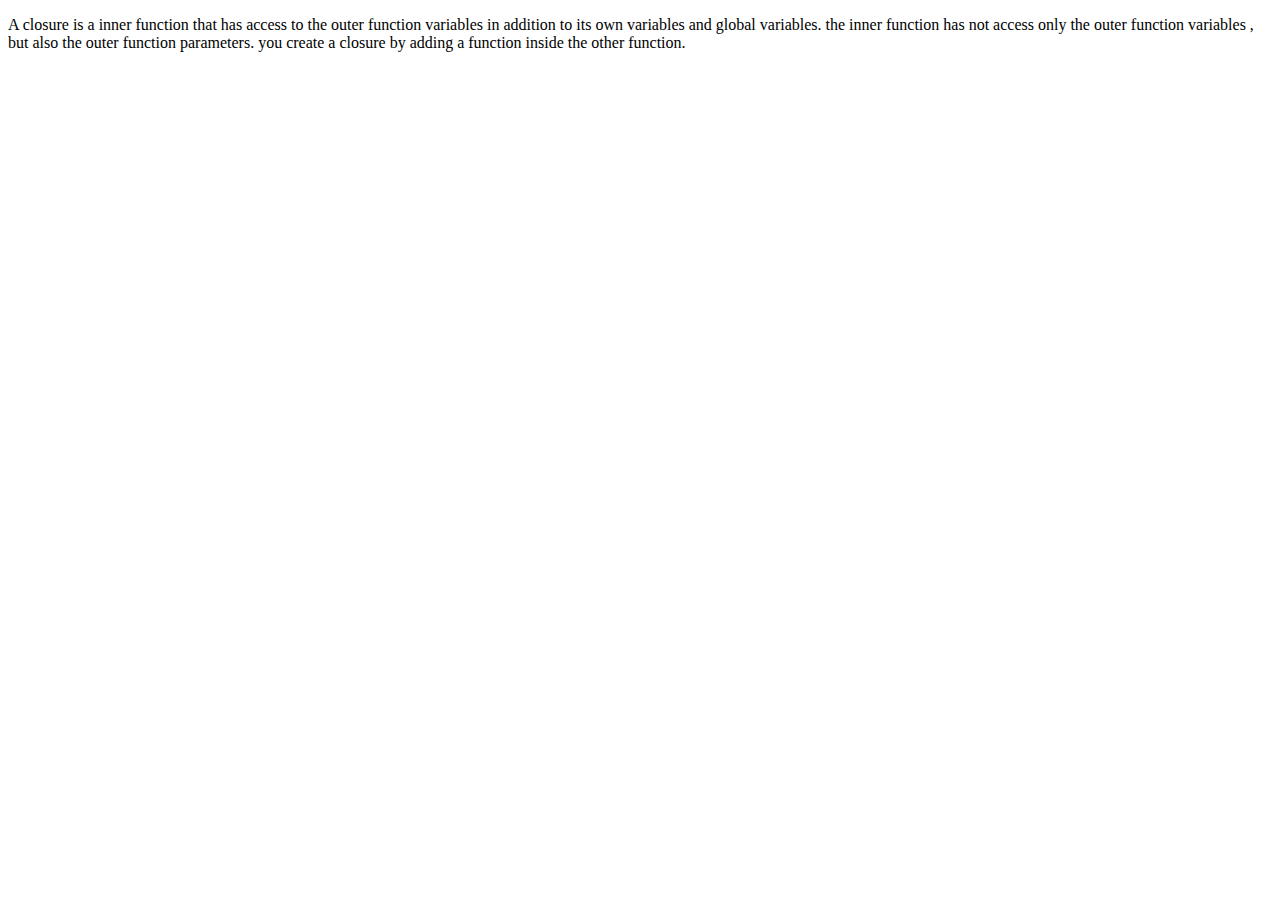
<file: array exercise/closure/index.html>
<!DOCTYPE html>
<html lang="en">
<head>
    <meta charset="UTF-8">
    <meta name="viewport" content="width=device-width, initial-scale=1.0">
    <title>closure</title>
</head>


<body>

    <p>
        A closure is a inner function that has access to the outer function variables
in addition to its own variables and global variables. the inner function has not access only the outer function variables , but also the outer function parameters.
you create a closure by adding a function inside  the other  function.

    </p>
    <script src="app.js"></script>
</body>
</html>
</file>
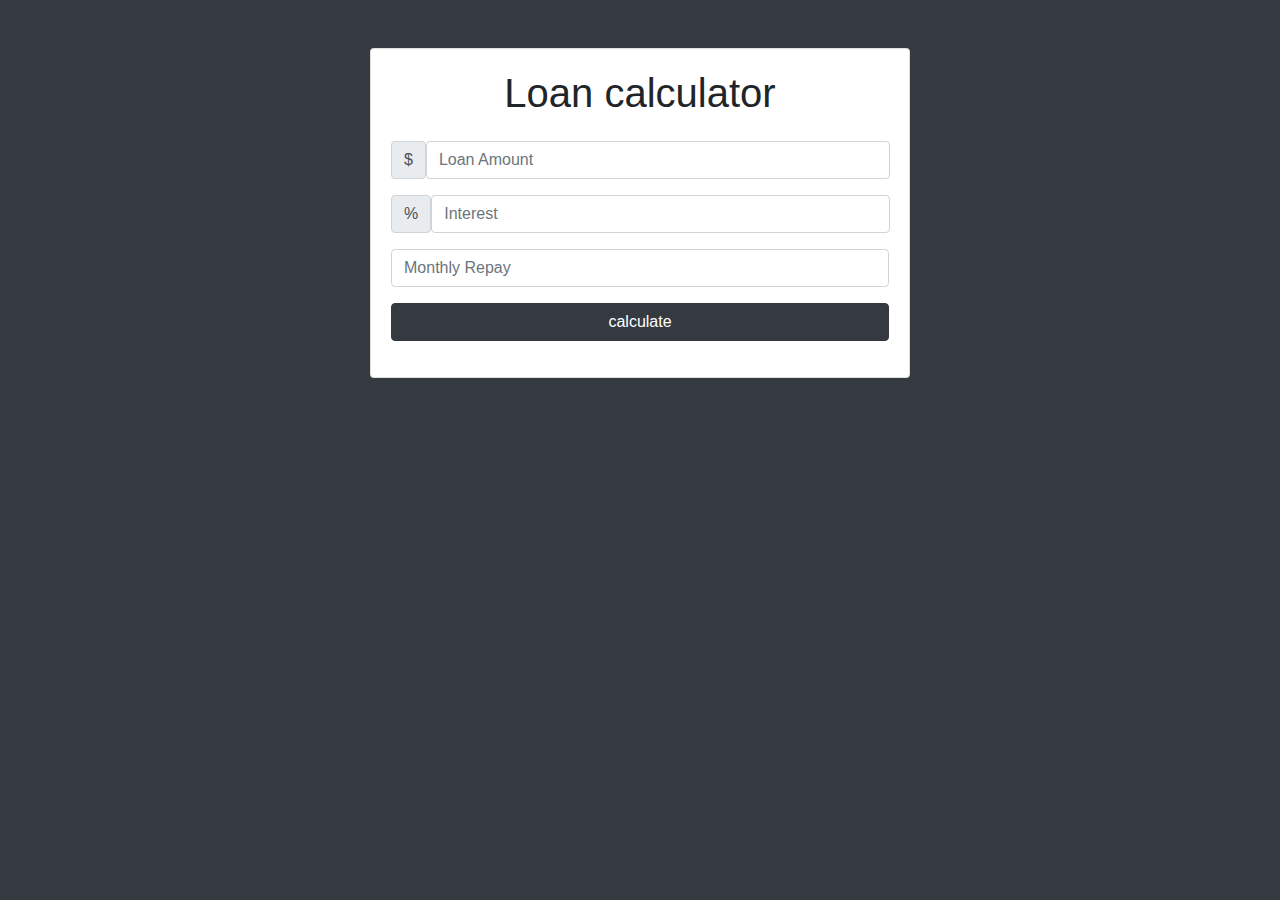
<file: udemy course exe/loan calculator/index.html>
<!doctype html>
<html lang="en">
  <head>
    <!-- Required meta tags -->
    <meta charset="utf-8">
    <meta name="viewport" content="width=device-width, initial-scale=1, shrink-to-fit=no">

    <!-- Bootstrap CSS -->
    <link rel="stylesheet" href="https://maxcdn.bootstrapcdn.com/bootstrap/4.0.0/css/bootstrap.min.css" integrity="sha384-Gn5384xqQ1aoWXA+058RXPxPg6fy4IWvTNh0E263XmFcJlSAwiGgFAW/dAiS6JXm" crossorigin="anonymous">

    <title>Loan Calcutor !</title>

    <style>
        #loading {
            display: none;
        }

        #results {
            display: none;
        }
    </style>
  </head>
  <body class="bg-dark">
    <div class="container">
        <div class="row">
            <div class="col-md-6 mx-auto">
                <div class="card card-body text-center mt-5">
                    <h1 class="heading display-5 pb-3">Loan calculator</h1>
                    <form  id="loan-form">
                        <div class="form-group">
                            <div class="input-group-prepend">
                                <span class="input-group-text">$</span>
                                <input  type="number" name="money" class="form-control"id="amount" placeholder="Loan Amount">
                            </div>
                        </div>
                        <div class="form-group">
                            <div class="input-group-prepend">
                                <span class="input-group-text">%</span>
                                <input  type="number" name="interest" class="form-control" id="interest" placeholder="Interest">

                            </div>
                        </div>
                    <div class="form-group">
                        <input type="number" class="form-control" id="years" placeholder="Monthly Repay">
                    </div>
                    <div class="form-group">
                        <input type="submit"class="btn btn-dark  btn-block" value="calculate">
                     </div>
                    </form>
                    
                     <div id="loading">
                         <img src="img/loading.gif" alt="">
                     </div>
                    
                    <div id="results" class="pt-4">
                        <h5>Results</h5>
                        <div class="form-group">
                            <div class="input-group-prepend">
                                <span class="input-group-text">Monthly payment</span>
                                <input  type="number"  class="form-control" id="monthly-payment" >

                            </div>
                        </div>
                        <div class="form-group">
                            <div class="input-group-prepend">
                                <span class="input-group-text">Total-Payment</span>
                                <input  type="number"  class="form-control" id="Total-payment"   >

                            </div>
                        </div>
                        <div class="form-group">
                            <div class="input-group-prepend">
                                <span class="input-group-text">Total-Interest</span>
                                <input  type="number"  class="form-control" id="Total-interest"  >

                            </div>
                        </div>
                    </div>



                </div>


            </div>
        </div>
    </div>

    <!-- Optional JavaScript -->
    <!-- jQuery first, then Popper.js, then Bootstrap JS -->
    <script src="https://code.jquery.com/jquery-3.2.1.slim.min.js" integrity="sha384-KJ3o2DKtIkvYIK3UENzmM7KCkRr/rE9/Qpg6aAZGJwFDMVNA/GpGFF93hXpG5KkN" crossorigin="anonymous"></script>
    <script src="https://cdnjs.cloudflare.com/ajax/libs/popper.js/1.12.9/umd/popper.min.js" integrity="sha384-ApNbgh9B+Y1QKtv3Rn7W3mgPxhU9K/ScQsAP7hUibX39j7fakFPskvXusvfa0b4Q" crossorigin="anonymous"></script>
    <script src="https://maxcdn.bootstrapcdn.com/bootstrap/4.0.0/js/bootstrap.min.js" integrity="sha384-JZR6Spejh4U02d8jOt6vLEHfe/JQGiRRSQQxSfFWpi1MquVdAyjUar5+76PVCmYl" crossorigin="anonymous"></script>
  </body>
  <script src="app.js"></script>
</html>
</file>
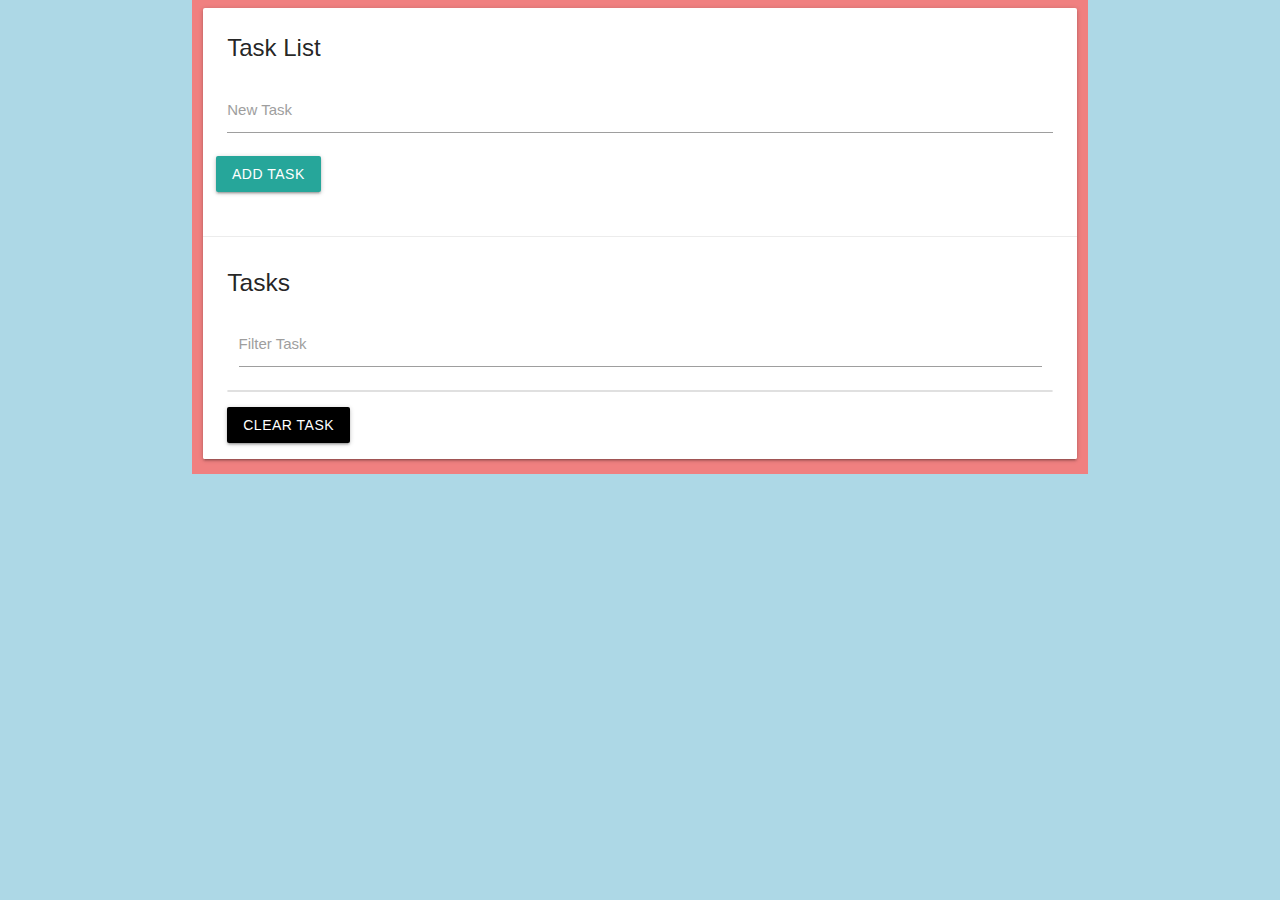
<file: udemy course exe/tasklist dom project/index.html>
<!DOCTYPE html>
<html lang="en">
<head>
    <meta charset="UTF-8">
    <meta name="viewport" content="width=device-width, initial-scale=1.0">
    <link rel="stylesheet" href="https://cdnjs.cloudflare.com/ajax/libs/materialize/1.0.0/css/materialize.min.css">
    <link href="https://maxcdn.bootstrapcdn.com/font-awesome/4.6.3/css/font-awesome.min.css" rel="stylesheet" 
    integrity="sha384-T8Gy5hrqNKT+hzMclPo118YTQO6cYprQmhrYwIiQ/3axmI1hQomh7Ud2hPOy8SP1" crossorigin="anonymous">
    <title>Document</title>
    <link rel="stylesheet" href="task.css" >
</head>
<body>
    <div class="container">
        <div class="row">
            <div class="col s12">
                <div id="main" class="card">
                    <div class="card-content">
                        <span class="card-title">Task List</span>
                        <div class="row">
                            <form id="task-form">
                                <div class="input-field col s12">
                                    <input  type="text" name="task" id="tasks">
                                    <label for="task">New Task</label>
                                </div>
                                <input type="submit" value="Add Task" class="btn">  

                            </form>
                        </div>
                    </div>
                
                <div class="card-action">
                    <h5 class="task-title">Tasks</h5>

                    <div class="input-field col s12">
                        <input type="text" name="filter" id="filter">
                        <label for="filter">Filter Task</label>
                          </div>
                          <ul class="collection"></ul>
                            <a href="#" class="clear-tasks btn black">Clear task</a>
                        
                      
                    </div>
                    </div>
                    </div>
                </div>
            </div>
        

    

<script 
src="https://code.jquery.com/jquery-3.5.1.js"
			  integrity="sha256-QWo7LDvxbWT2tbbQ97B53yJnYU3WhH/C8ycbRAkjPDc="
			  crossorigin="anonymous"></script>
		
<script src="https://cdnjs.cloudflare.com/ajax/libs/materialize/1.0.0/js/materialize.min.js"></script>
</body>
<script  src="app.js"></script>

</html>
</file>
<file: udemy course exe/tasklist dom project/task.css>
body {
    background-color: lightblue;
}

.container {
    background-color: lightcoral;


}
</file>
